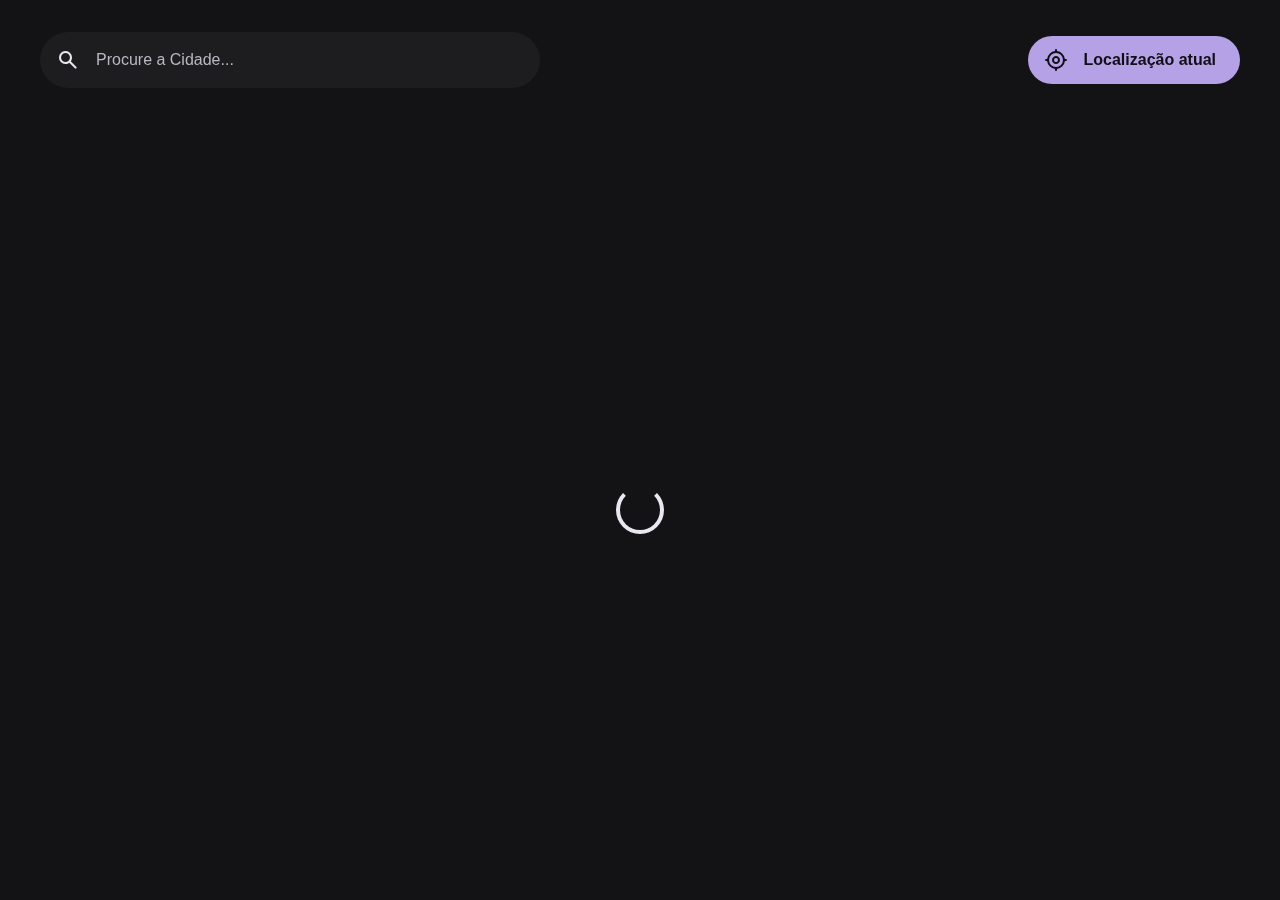
<file: index.html>
<!DOCTYPE html>
<html lang="pt-br">
<head>
    <meta charset="UTF-8">
    <meta name="viewport" content="width=device-width, initial-scale=1.0">
    <title>Clima Indaiatuba</title>
    <link rel="shortcut icon" href="favicon.svg" type="image/x-icon">
    <link rel="stylesheet" href="assets/css/style.css">
</head>
<body>

    <header class="header">
        <div class="container">

            <div class="search-view" data-search-view>

                <div class="search-wrapper">
                    <input type="search" name="search" placeholder="Procure a Cidade..." autocomplete="off" class="search-field " data-search-field>
                    
                    <span class="m-icon leading-icon">search</span>

                    <button class="icon-btn leading-icon tem-estado" aria-label="close search" data-search-toggler>
                        <span class="m-icon">arrow_back</span>
                    </button>

            </div>

            <div class="procurar-resultado" data-search-result></div>
        </div>

        <div class="header-actions">

            <button class="icon-btn tem-estado" aria-label="open search" data-search-toggler>
                <span class="m-icon icon">search</span>
            </button>

            <a href="#/current-location" class="btn-primario tem-estado" data-current-location-btn>
                <span class="m-icon">my_location</span>

                <span class="span">Localização atual</span>
            </a>

        </div>

    </div>



    </header>



    <main>
        <article class="container" data-container>
            <div class="conteudo-esquerda">
                <section class="section clima-agora" aria-label="current weather" data-current-weather></section>

                <section class="section previsao" aria-labelledby="forecast-label" data-5-day-forecast></section>
            </div>
            

            <div class="conteudo-direita">

                <section class="section highlights" aria-labelledby="highlights-label" data-highlights></section>

                <section class="section previsao-hora" aria-label="hourly forecast" data-hourly-forecast></section>

                <footer class="footer">
                    <p class="body-3">
                        Rodando com <a href="https://openweathermap.org/api" title="OpenWeather Api" target="_blank" rel="noopener">
                            <img src="assets/imagens/openweather.png" width="150" height="30" loading="lazy" alt="OpenWeather">
                        </a>
                    </p>
                </footer>
            </div>

            <div class="loading" data-loading></div>

        </article>
    </main>

    <section class="error-content" data-error-content>
        <h2 class="heading">404</h2>
        <p class="body-1">Página não encontrada!</p>

        <a href="#/weather?lat=-23.084229579180285&lon=-47.21714107885926" class="btn-primario">
            <span class="span">Volte</span>
        </a>

    </section>

    <script type="module" src="assets/js/app.js"></script>
    <script type="module" src="assets/js/route.js"></script>
</body>
</html>
</file>
<file: assets/css/style.css>
/*-----------------------------------*\
  #Preset
\*-----------------------------------*/
*, *::before, *::after{
  margin: 0;
  padding: 0;
  box-sizing: border-box;
}

li{
  list-style: none;
}

a, img, span, input, button{
  display: block;
}

a{
  color: inherit;
  text-decoration: none;
}

img{
  height: auto;
}

input, button{
  background: none;
  border: none;
  color: inherit;
  font: inherit;
}

input{
  width: 100%;
}

button{
  cursor: pointer;
}

sub{
  vertical-align: baseline;
}

sup{
  vertical-align: top;
}

sub, sup{
  font-size: 0.75em;
}

html{
  font-family: 'Franklin Gothic Medium', 'Arial Narrow', Arial, sans-serif;
  font-size: 10px;
  scroll-behavior: smooth;
}

body{
  background-color: #131214;
  color: #EAE6F2;
  font-size: 1.6rem;
  overflow: hidden;
}

:focus-visible{
  outline: 2px solid hsl(0, 0%, 100%);
  outline-offset: 2px;
}

::selection{
  background-color: hsla(0, 0%, 100%, 0.08);
}

::-webkit-scrollbar{
  width: 6px;
  height: 6px;
}

::-webkit-scrollbar-thumb{
  background-color: hsla(0, 0%, 100%, 0.08);
  border-radius: 500px;
}


/*-----------------------------------*\
  #Fonte e Icone principal
\*-----------------------------------*/

@font-face {
  font-family: 'Material Symbols Rounded';
  font-style: normal;
  font-weight: 400;
  src: url(../font/material-symbol-rounded.woff2) format('woff2');
}

.m-icon{
  font-family: "Material Symbols Rounded";
  font-weight: normal;
  font-style: normal;
  font-size: 2.4rem;
  line-height: 1;
  letter-spacing: normal;
  text-transform: none;
  white-space: nowrap;
  word-wrap: normal;
  direction: ltr;
  font-feature-settings: 'liga';
  -webkit-font-feature-settings: 'liga';
  -webkit-font-smoothing: antialiased;
  height: 1em;
  width: 1em;
  overflow: hidden;
}



/*-----------------------------------*\
  #Estilo reutilizado
\*-----------------------------------*/

.container{
  max-width: 1600px;
  width: 100%;
  margin-inline: auto;
  padding: 16px;
}

.icon-btn{
  background-color: hsla(0, 0%, 100%, 0.08);
  width: 48px;
  height: 48px;
  display: grid;
  place-items: center;
  border-radius: 50%;
}

.tem-estado{
  position: relative;
}

.tem-estado:hover{
  box-shadow: 0px 1px 3px hsla(0, 0%, 0%, 0.5);
}

.tem-estado:is(:focus, :focus-visible){
  box-shadow: none;
}

.tem-estado::before{
  content: '';
  position: absolute;
  inset: 0;
  border-radius: inherit;
  clip-path: circle(100% at 50% 50%);
  transition: 100ms ease;
}

.tem-estado:hover::before{
  background-color: hsla(0, 0%, 100%, 0.04);
}

.tem-estado:is(:focus, :focus-visible)::before{
  background-color: hsla(0, 0%, 100%, 0.08);
  animation: ripple 250ms ease forwards;
}

@keyframes ripple{
  0%{
    clip-path: circle(0% at 50% 50%);
  }
  100%{
    clip-path: circle(100% at 50% 50%);
  }
}

.btn-primario{
  background-color: #B5A1E5;
  color: #100E17;
  height: 48px;
  max-width: max-content;
  display: flex;
  align-items: center;
  gap: 16px;
  padding-inline: 16px;
  border-radius: 500px;
}

.btn-primario .span{
  font-weight: 600;
}

.btn-primario[disabled]{
  background-color: #3E3D40;
  color: #7B7980;
  cursor: not-allowed;
}

.btn-primario[disabled]::before{
  display: none;
}

.card{
  background-color: #1D1C1F;
  color: #DDDAE5;
}

.card-lg{
  border-radius: 28px;
  padding: 20px;
}

.card-sm{
  padding: 16px;
  border-radius: 16px;
}

.heading{
  color: hsl(0, 0%, 100%);
  font-size: 5.6rem;
  line-height: 1.1;
}

.titulo-1{
  font-size: 2rem;
}

.titulo-2{
  font-size: 1.8rem;
  margin-block-end: 12px;
}

.titulo-3{
  font-size: 1.6rem;
  font-weight: 600;
}

.body-1{
  font-size: 2.2rem;
}

.body-2{
  font-size: 2rem;
  font-weight: 600;
}

.body-3{
  font-size: 1.6rem;
}

.label-1{
  font-size: 1.4rem;
}

.label-2{
  font-size: 1.2rem;
}

.fade-in{
  animation: fade-in 250ms ease forwards;
}

@keyframes fade-in{
  0%{ opacity: 0;}
  100%{ opacity: 1;}
}




/*-----------------------------------*\
  #Header
\*-----------------------------------*/

.header .btn-primary .span{
  display: none;
}

.header .container, .header-actions{
  display: flex;
  align-items: center;
}

.header .container{
  justify-content: space-between;
}

.header-actions{
  gap: 16px;
}

.header .btn-primario{
  padding-inline: 12px;
}

.search-view{
  position: fixed;
  top: 0;
  left: 0;
  width: 100%;
  height: 100vh;
  height: 100svh;
  background-color: #1D1C1F;
  color: #DDDAE5;
  clip-path: circle(4% at calc(100% - 102px) 5%);
  opacity: 0;
  visibility: hidden;
  z-index: 4;
  transition: clip-path 500ms ease;
}

.search-view.active{
  opacity: 1;
  visibility: visible;
  clip-path: circle(130% at 73% 5%);
}

.search-wrapper{
  position: relative;
  border-block-end: 1px solid #3E3D40;
}

.search-wrapper::before{
  content: '';
  position: absolute;
  top: 50%;
  transform: translate(-50%);
  right: 16px;
  width: 24px;
  height: 24px;
  border: 3px solid #DDDAE5;
  border-block-start-color: transparent;
  border-radius: 50%;
  animation: loading 500ms linear infinite;
  display: none;
}

@keyframes loading{
  0%{
    transform: translateY(-50%) rotate(0);
  }
  100%{
    transform: translateY(-50%) rotate(1turn);
  }
}

.search-wrapper:has(.procurando)::before{
  display: block;
}

.search-field{
  height: 80px;
  line-height: 80px;
  padding-inline: 56px 16px;
  outline: none;
}

.search-field::placeholder{
  color: #B9B6BF;
}

.search-field::-webkit-search-cancel-button{
  display: none;
}

.search-wrapper .leading-icon{
  position: absolute;
  top: 50%;
  left: 28px;
  transform: translate(-50%, -50%);
}

.search-wrapper > .m-icon{
  display: none;
}

.search-wrapper .icon-btn{
  background-color: transparent;
  box-shadow: none;
}

.search-view .ver-lista{
  padding-block: 8px 16px;
}

.search-view .ver-item{
  position: relative;
  height: 56px;
  display: flex;
  justify-self: flex-start;
  align-items: center;
  gap: 16px;
  padding-inline: 16px 24px;
}

.search-view .ver-item :is(.m-icon, .item-subtitulo){
  color: #7B7980;
}

.search-view .ver-item .item-link{
  position: absolute;
  inset: 0;
  box-shadow: none;
}


/*-----------------------------------*\
  #Main
\*-----------------------------------*/
main{
  height: calc(100vh - 80px);
  height: calc(100svh - 80px);
  overflow: hidden;
}

article.container{
  position: relative;
  display: grid;
  grid-template-columns: minmax(0, 1fr);
  gap: 20px;
  height: 100%;
  overflow-y: auto;
  overflow-y: overlay;
}

article.container::-webkit-scrollbar-thumb{
  background-color: transparent;
}

article.container:is(:hover, :focus-within)::-webkit-scrollbar-thumb{
  background-color: hsla(0, 0%, 100%, 0.08);
}

article.container::-webkit-scrollbar-button{
  height: 10px;
}

article.container::before{
  content: '';
  position: fixed;
  bottom: 0;
  left: 0;
  width: 100%;
  height: 40px;
  background-image: linear-gradient(180deg, hsla(270, 5%, 7%, 0) 0%, hsla(270, 5%, 7%, 0.8) 65%, hsl(270, 5%, 7%) 100%);
  pointer-events: none;
  z-index: 1;
}

.section:not(:last-child){
  margin-block-end: 16px;
}




/*-----------------------------------*\
  #Clima Agora
\*-----------------------------------*/
.clima-agora-card .weapper{
  margin-block: 12px;
  display: flex;
  gap: 8px;
  align-items: center;
}

.clima-agora-card .icone-clima{
  margin-inline: auto;
}

.clima-agora-card > .body-3{
  text-transform: capitalize;
}

.clima-agora-card .meta-lista{
  margin-block-start: 16px;
  padding-block-start: 16px;
  border-block-start: 1px solid #3E3D40;
}

.clima-agora-card .meta-item{
  display: flex;
  align-items: center;
  gap: 8px;
}

.clima-agora-card .meta-item:not(:last-child){
  margin-block-end: 12px;
}

.clima-agora-card .meta-texto{
  color: #7B7980;
}




/*-----------------------------------*\
  #Previsões
\*-----------------------------------*/

.previsao-card .titulo-2{
  margin-block-end: 0;
}

.previsao-card :is(.card-item, .icon-wrapper){
  display: flex;
  align-items: center;
}

.previsao-card .card-item:not(:last-child){
  margin-block-end: 12px;
}

.previsao-card .icon-wrapper{
  gap: 8px;
}

.previsao-card .label-1{
  color: #7B7980;
  font-weight: 600;
}

.previsao-card .card-item > .label-1{
  width: 100%;
  text-align: right;
}




/*-----------------------------------*\
  #Previsão Hora
\*-----------------------------------*/

.highlights .m-icon{
  font-size: 3.2rem;
}

.lista-previsoes{
  display: grid;
  gap: 20px;
}

.lista-previsoes .titulo-3{
  color: #7B7980;
  margin-block-end: 20px;
}

.highlights .card-sm{
  background-color: hsla(0, 0%, 0%, 0.1);
  position: relative;
}

.previsoes-card :is(.wrapper, .card-lista, .card-item){
  display: flex;
  align-items: center;
}

.previsoes-card .wrapper{
  justify-content: space-between;
  gap: 16px;
}

.previsoes-card .card-lista{
  flex-wrap: wrap;
  flex-grow: 1;
  row-gap: 8px;
}

.previsoes-card .card-item{
  width: 50%;
  justify-content: flex-end;
  gap: 4px;
}

.previsoes-card .label-1{
  color: #7B7980;
}

.badge{
  position: absolute;
  top: 16px;
  right: 16px;
  padding: 2px 12px;
  border-radius: 500px;
  font-weight: 600px;
  cursor: help;
}

.badge.aqi-1{
  background-color: #89E589;
  color: #1F331F;
}

.badge.aqi-2{
  background-color: #E5DD89;
  color: #33311F;
}

.badge.aqi-3{
  background-color: #E5C089;
  color: #332B1F;
}

.badge.aqi-4{
  background-color: #E58989;
  color: #331F1F;
}

.badge.aqi-5{
  background-color: #E589B7;
  color: #331F29;
}

.previsoes-card.dois .card-item{
  justify-content: flex-start;
  flex-wrap: wrap;
  gap: 8px 16px;
}

.previsoes-card.dois .label-1{
  margin-block-end: 4px;
}

.slider-container{
  overflow-x: auto;
  margin-inline: -16px;
}

.slider-container::-webkit-scrollbar{
  display: none;
}

.slider-lista{
  display: flex;
  gap: 12px;
}

.slider-lista:first-child{
  margin-block-end: 16px;
}

.slider-lista::before, .slider-lista::after{
  content: '';
  min-width: 4px;
}

.slider-item{
  min-width: 110px;
  flex: 1 1 100%;
}

.slider-card{
  text-align: center;
}

.slider-item .icone-clima{
  margin-inline: auto;
  margin-block: 12px;
}



/*-----------------------------------*\
  #FOOTER
\*-----------------------------------*/

.footer, .footer .body-3:last-child{
  display: flex;
  flex-wrap: wrap;
  justify-content: center;
  align-items: center;
}

.footer{
  color: #7B7980;
  text-align: center;
  gap: 12px 24px;
  margin-block-start: 28px;
  display: none;
}

.fade-in .footer{
  display: flex;
}

.footer .body-3:last-child{
  gap: 6px;
}

/*-----------------------------------*\
  #Carregando
\*-----------------------------------*/

.loading{
  position: absolute;
  top: 0;
  left: 0;
  width: 100%;
  height: 100%;
  background-color: #131214;
  place-items: center;
  z-index: 1;
  display: none;
}

.loading::before{
  content: '';
  width: 48px;
  height: 48px;
  border: 4px solid #EAE6F2;
  border-block-start-color: transparent;
  border-radius: 50%;
  animation: loading 500ms linear infinite;
}



/*-----------------------------------*\
  #ERRO
\*-----------------------------------*/

.error-content{
  position: fixed;
  top: 0;
  left: 0;
  width: 100%;
  height: 100vh;
  height: 100svh;
  background-color: #131214;
  flex-direction: column;
  justify-content: center;
  align-items: center;
  display: none;
  z-index: 8;
}

.error-content .btn-primario{
  margin-block-start: 20px;
}

/*-----------------------------------*\
  #MEDIA QUERIES
\*-----------------------------------*/

@media (min-width: 768px){

  .container{
    padding: 24px;
  }

  .titulo-1{
    font-size: 2.4rem;
  }

  .section > .titulo-2{
    margin-block-end: 16px;
  }

  .card-lg{
    padding: 24px;
  }

  .card-sm{
    padding: 20px;
    display: grid;
    grid-template-rows: min-content 1fr;
  }

  .badge{
    top: 20px;
    right: 20px;
  }

  .header-actions{
    gap: 24px;
  }

  .header .btn-primario{
    padding-inline: 16px 24px;
  }

  .header .btn-primario .span{
    display: block;
  }

  .search-view{
    clip-path: circle(3% at calc(100% - 273px) 6%);
  }

   main{
    height: calc(100vh - 96px);
    height: calc(100svh - 96px);
   }

   article.container{
    padding-block-start: 0;
    grid-template-columns: 280px minmax(0, 1fr);
    align-items: flex-start;
    gap: 24px;
   }

   .conteudo-esquerda{
    position: sticky;
    top: 0;
   }

   .section:not(:last-child){
    margin-block: 20px;
   }

   .previsao-card .card-item:not(:last-child){
    margin-block-end: 16px;
   }

   .lista-previsoes{
    grid-template-columns: 1fr 1fr;
   }

   .previsoes-card:nth-child(-n+2){
    grid-column: span 2;
    height: 160px;
   }

   .previsoes-card:nth-child(n+3){
    height: 120px;
   }

   .highlights .m-icon{
    font-size: 3.6rem;
   }

   .previsoes-card.um .card-item{
    width: 25%;
    flex-direction: column-reverse;
    gap: 8px;
   }

   .slider-container{
    margin-inline: 0 -24px;
    border-bottom-left-radius: 16px;
    border-top-left-radius: 16px;
   }

   .slider-lista::before{
    display: none;
   }

   .slider-lista::after{
    min-width: 12px;
   }
   
   .previsao-hora .card-sm{
    padding: 16px;
   }
}

@media (min-width: 1200px){

  .container{
    padding: 40px;
  }

  .card-lg{
    padding: 36px;
  }

  .card-sm{
    padding: 24px;
  }

  .titulo-1{
    font-size: 3.6rem;
  }

  .previsoes-card.dois .card-item{
    column-gap: 24px;
  }

  .header .icon-btn{
    display: none;
  }

  .header{
    position: relative;
    height: 120px;
    z-index: 4;
  }

  .header .container{
    padding-block: 0;
    height: 100%;
  }

  .search-view, .search-view.active{
    all: unset;
    display: block;
    position: relative;
    width: 500px;
    animation: none;
  }

  .search-wrapper{
    border-block-end: none;
  }

  .search-wrapper > .m-icon{
    display: block;
  }

  .search-field, .search-view .ver-lista{
    background-color: #1D1C1F;
  }

  .search-field{
    height: 56px;
    border-radius: 28px;
  }

  .procurar-resultado, .search-view:not(:focus-within) .procurar-resultado{
    display: none;
  }

  .search-view:focus-within .procurar-resultado.active{
    display: block;
  }

  .search-view:has(.procurar-resultado.active):focus-within .search-field{
    border-bottom-left-radius: 0;
    border-bottom-right-radius: 0;
  }

  .search-view .ver-lista{
    position: absolute;
    top: 100%;
    left: 0;
    width: 100%;
    max-height: 360px;
    border-radius: 0 0 28px 28px;
    border-block-start: 1px solid #3E3D40;
    overflow-y: auto;
    overflow-y: overlay;
  }

  .search-view .ver-lista:empty{
    min-height: 120px;
  }

  .search-view .ver-lista::-webkit-scrollbar-button{
    height: 20px;
  }

  .search-view:is(:hover, :has(.ver-lista):hover){
    filter: drop-shadow(0px 1px 3px hsla(0, 0%, 0%, 0.5));
  }

  .search-view:is(:focus-within, :has(.ver-lista):focus-within){
    filter: drop-shadow(0px 3px 6px hsla(0, 0%, 0%, 0.4));
  }

  main{
    height: calc(100vh - 120px);
    height: calc(100svh - 120px);
  }

  article.container{
    grid-template-columns: 360px minmax(0, 1fr);
    gap: 40px;
  }

  .clima-agora .icone-clima{
    width: 80px;
  }

  .previsao-card .titulo-2{
    font-size: 2.2rem;
  }

  .previsoes-card:nth-child(-n+2){
    height: 200px;
  }

  .previsoes-card:nth-child(n+3){
    height: 150px;
  }

  .previsoes-card .m-icon{
    font-size: 4.8rem;
  }

  .slider-lista{
    gap: 16px;
  }
}

@media (min-width: 1400px){

  .lista-previsoes{
    grid-template-columns: repeat(4, 1fr);
  }
}
</file>
